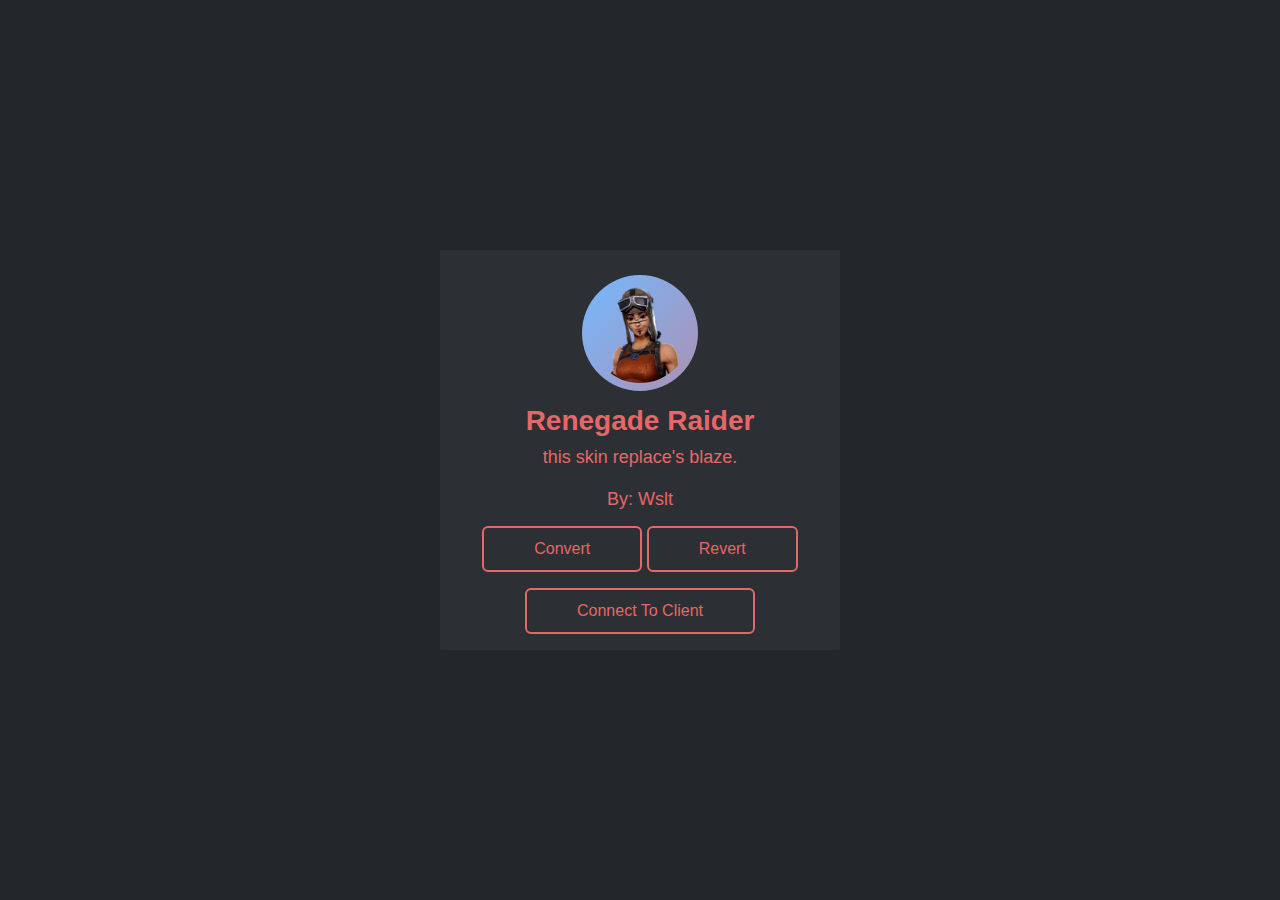
<file: BlazeToRenegadeRaider.html>
<!DOCTYPE html>
<html lang="en">
<head>
  <meta charset="UTF-8">
  <meta name="viewport" content="width=device-width, initial-scale=1.0">
  <title>G4 Swapper | Renegade Raider</title>
  <link rel="stylesheet" href="https://cdnjs.cloudflare.com/ajax/libs/font-awesome/5.14.0/css/all.min.css"/>
  <link rel="stylesheet" href="assets/css/items.css">
</head>
<body>
  <div class="card">
    <div class="card-header">
      <div class="pic">
        <img src="assets/images/renegade-raider.png" alt="icon">
      </div>
      <div class="itemName">Renegade Raider</div>
      <div class="info">this skin replace's blaze.<br><br>By: Wslt</div>
      <a onclick="Send(convert)" class="btn">Convert</a>
      <a onclick="Send(revert)" class="btn">Revert</a>
      <a onclick="main()" class="btn">Connect To Client</a>
    </div>
</body>
</html>

<script>
  var endpoint = "ws://localhost:69";
  
  var convert = "{    \"common\": [        {\"requestType\": \"swap\"}    ],    \"bytes\": [        {\"Swap1Search\": \"Raid_FirMI__FaceAcc_D\"},        {\"Swap1Replace\": \"Raid_FirMI__00000000D\"},        {\"Swap1Offset\": \"50000\"},        {\"Swap1Pak\": \"pakchunk10_s7-WindowsClient.ucas\"},        {\"Swap2Search\": \"tnegade_Raid_FirMI__Head_DEMN\"},        {\"Swap2Replace\": \"tnegade_Raid_00000__Head_DEMN\"},        {\"Swap2Offset\": \"50000\"},        {\"Swap2Pak\": \"pakchunk10_s7-WindowsClient.ucas\"},        {\"Swap3Search\": \"/Fort_Parts/CCPM\"},        {\"Swap3Replace\": \"/Fort_Parts/C359\"},        {\"Swap3Offset\": \"56024421\"},        {\"Swap3Pak\": \"pakchunk10_s4-WindowsClient.ucas\"},        {\"Swap4Search\": \"null\"},        {\"Swap4Replace\": \"null\"},        {\"Swap4Offset\": \"null\"},        {\"Swap4Pak\": \"null\"},        {\"Swap5Search\": \"null\"},        {\"Swap5Replace\": \"null\"},        {\"Swap5Offset\": \"null\"},        {\"Swap5Pak\": \"null\"},        {\"Swap6Search\": \"null\"},        {\"Swap6Replace\": \"null\"},        {\"Swap6Offset\": \"null\"},        {\"Swap6Pak\": \"null\"},        {\"Swap7Search\": \"null\"},        {\"Swap7Replace\": \"null\"},        {\"Swap7Offset\": \"null\"},        {\"Swap7Pak\": \"null\"},        {\"Swap8Search\": \"null\"},        {\"Swap8Replace\": \"null\"},        {\"Swap8Offset\": \"null\"},        {\"Swap8Pak\": \"null\"},        {\"Swap9Search\": \"null\"},        {\"Swap9Replace\": \"null\"},        {\"Swap9Offset\": \"null\"},        {\"Swap9Pak\": \"null\"},        {\"Swap10Search\": \"null\"},        {\"Swap10Replace\": \"null\"},        {\"Swap10Offset\": \"null\"},        {\"Swap10Pak\": \"null\"},        {\"Swap11Search\": \"null\"},        {\"Swap11Replace\": \"null\"},        {\"Swap11Offset\": \"null\"},        {\"Swap11Pak\": \"null\"},        {\"Swap12Search\": \"null\"},        {\"Swap12Replace\": \"null\"},        {\"Swap12Offset\": \"null\"},        {\"Swap12Pak\": \"null\"},        {\"Swap13Search\": \"null\"},        {\"Swap13Replace\": \"null\"},        {\"Swap13Offset\": \"null\"},        {\"Swap13Pak\": \"null\"},        {\"Swap14Search\": \"null\"},        {\"Swap14Replace\": \"null\"},        {\"Swap14Offset\": \"null\"},        {\"Swap14Pak\": \"null\"},        {\"Swap15Search\": \"null\"},        {\"Swap15Replace\": \"null\"},        {\"Swap15Offset\": \"null\"},        {\"Swap15Pak\": \"null\"},        {\"Swap16Search\": \"null\"},        {\"Swap16Replace\": \"null\"},        {\"Swap16Offset\": \"null\"},        {\"Swap16Pak\": \"null\"},        {\"Swap17Search\": \"null\"},        {\"Swap17Replace\": \"null\"},        {\"Swap17Offset\": \"null\"},        {\"Swap17Pak\": \"null\"},        {\"Swap18Search\": \"null\"},        {\"Swap18Replace\": \"null\"},        {\"Swap18Offset\": \"null\"},        {\"Swap18Pak\": \"null\"},        {\"Swap19Search\": \"null\"},        {\"Swap19Replace\": \"null\"},        {\"Swap19Offset\": \"null\"},        {\"Swap19Pak\": \"null\"},        {\"Swap20Search\": \"null\"},        {\"Swap20Replace\": \"null\"},        {\"Swap20Offset\": \"null\"},        {\"Swap20Pak\": \"null\"}    ]}";
  
  var revert = "{    \"common\": [        {\"requestType\": \"swap\"}    ],    \"bytes\": [        {\"Swap1Search\": \"Raid_FirMI__00000000D\"},        {\"Swap1Replace\": \"Raid_FirMI__FaceAcc_D\"},        {\"Swap1Offset\": \"50000\"},        {\"Swap1Pak\": \"pakchunk10_s7-WindowsClient.ucas\"},        {\"Swap2Search\": \"tnegade_Raid_00000__Head_DEMN\"},        {\"Swap2Replace\": \"tnegade_Raid_FirMI__Head_DEMN\"},        {\"Swap2Offset\": \"50000\"},        {\"Swap2Pak\": \"pakchunk10_s7-WindowsClient.ucas\"},        {\"Swap3Search\": \"/Fort_Parts/C359\"},        {\"Swap3Replace\": \"/Fort_Parts/CCPM\"},        {\"Swap3Offset\": \"56024421\"},        {\"Swap3Pak\": \"pakchunk10_s4-WindowsClient.ucas\"},        {\"Swap4Search\": \"null\"},        {\"Swap4Replace\": \"null\"},        {\"Swap4Offset\": \"null\"},        {\"Swap4Pak\": \"null\"},        {\"Swap5Search\": \"null\"},        {\"Swap5Replace\": \"null\"},        {\"Swap5Offset\": \"null\"},        {\"Swap5Pak\": \"null\"},        {\"Swap6Search\": \"null\"},        {\"Swap6Replace\": \"null\"},        {\"Swap6Offset\": \"null\"},        {\"Swap6Pak\": \"null\"},        {\"Swap7Search\": \"null\"},        {\"Swap7Replace\": \"null\"},        {\"Swap7Offset\": \"null\"},        {\"Swap7Pak\": \"null\"},        {\"Swap8Search\": \"null\"},        {\"Swap8Replace\": \"null\"},        {\"Swap8Offset\": \"null\"},        {\"Swap8Pak\": \"null\"},        {\"Swap9Search\": \"null\"},        {\"Swap9Replace\": \"null\"},        {\"Swap9Offset\": \"null\"},        {\"Swap9Pak\": \"null\"},        {\"Swap10Search\": \"null\"},        {\"Swap10Replace\": \"null\"},        {\"Swap10Offset\": \"null\"},        {\"Swap10Pak\": \"null\"},        {\"Swap11Search\": \"null\"},        {\"Swap11Replace\": \"null\"},        {\"Swap11Offset\": \"null\"},        {\"Swap11Pak\": \"null\"},        {\"Swap12Search\": \"null\"},        {\"Swap12Replace\": \"null\"},        {\"Swap12Offset\": \"null\"},        {\"Swap12Pak\": \"null\"},        {\"Swap13Search\": \"null\"},        {\"Swap13Replace\": \"null\"},        {\"Swap13Offset\": \"null\"},        {\"Swap13Pak\": \"null\"},        {\"Swap14Search\": \"null\"},        {\"Swap14Replace\": \"null\"},        {\"Swap14Offset\": \"null\"},        {\"Swap14Pak\": \"null\"},        {\"Swap15Search\": \"null\"},        {\"Swap15Replace\": \"null\"},        {\"Swap15Offset\": \"null\"},        {\"Swap15Pak\": \"null\"},        {\"Swap16Search\": \"null\"},        {\"Swap16Replace\": \"null\"},        {\"Swap16Offset\": \"null\"},        {\"Swap16Pak\": \"null\"},        {\"Swap17Search\": \"null\"},        {\"Swap17Replace\": \"null\"},        {\"Swap17Offset\": \"null\"},        {\"Swap17Pak\": \"null\"},        {\"Swap18Search\": \"null\"},        {\"Swap18Replace\": \"null\"},        {\"Swap18Offset\": \"null\"},        {\"Swap18Pak\": \"null\"},        {\"Swap19Search\": \"null\"},        {\"Swap19Replace\": \"null\"},        {\"Swap19Offset\": \"null\"},        {\"Swap19Pak\": \"null\"},        {\"Swap20Search\": \"null\"},        {\"Swap20Replace\": \"null\"},        {\"Swap20Offset\": \"null\"},        {\"Swap20Pak\": \"null\"}    ]}";
  
  function main() {
    StartConnection();
  }
  
  function StartConnection() {
    websocket = new WebSocket(endpoint);
    websocket.onopen = function(evt) { Start(evt) };
    websocket.onclose = function(evt) { CloseConnection(evt) };
    websocket.onmessage = function(evt) { Message(evt) };
    websocket.onerror = function(evt) { ShowError(evt) };
  }
  
  function Start(evt) {
    alert("[G4] Connection Started")
  }
  
  function CloseConnection(evt) {
    alert("[G4] Ended Connection")
  }
  
  function Message(evt) {
    alert(evt.data)
    websocket.close();
  }
  
  function ShowError(evt) {
    alert("[G4] Could Not Connect To Client, Have You Installed It?")
  }
  
  function Send(message) {
    websocket.send(message);
  }
  </script>
</file>
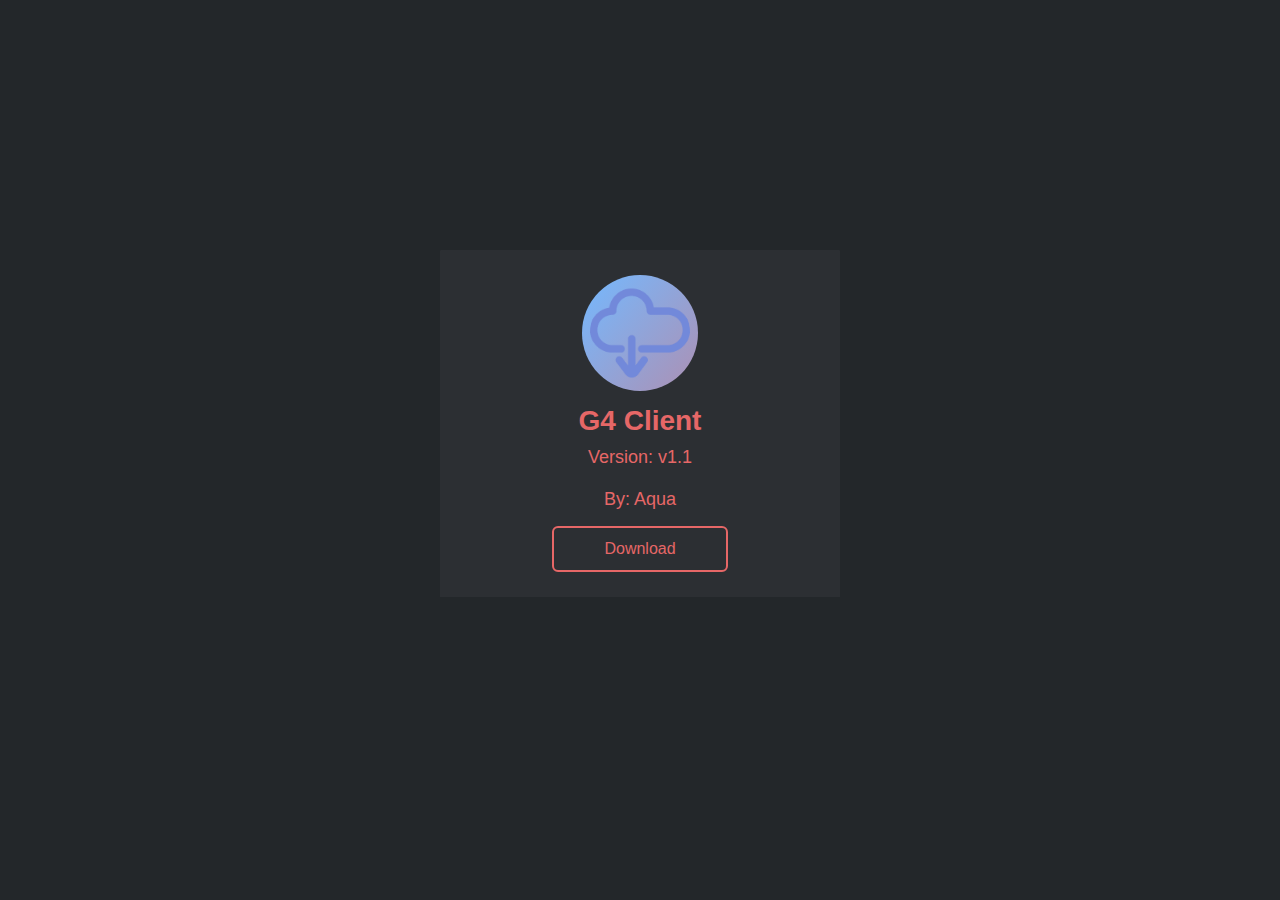
<file: DownloadClient.html>
<!DOCTYPE html>
<html lang="en">
<head>
  <meta charset="UTF-8">
  <meta name="viewport" content="width=device-width, initial-scale=1.0">
  <title>G4 Swapper | Client</title>
  <link rel="stylesheet" href="https://cdnjs.cloudflare.com/ajax/libs/font-awesome/5.14.0/css/all.min.css"/>
  <link rel="stylesheet" href="assets/css/items.css">
</head>
<body>
  <div class="card">
    <div class="card-header">
      <div class="pic">
        <img src="assets/images/download-icon.png" alt="icon">
      </div>
      <div class="itemName">G4 Client</div>
      <div class="info">Version: v1.1<br><br>By: Aqua</div>
      <a href="assets/G4Client.7z" class="btn">Download</a>
    </div>
</body>
</html>
</file>
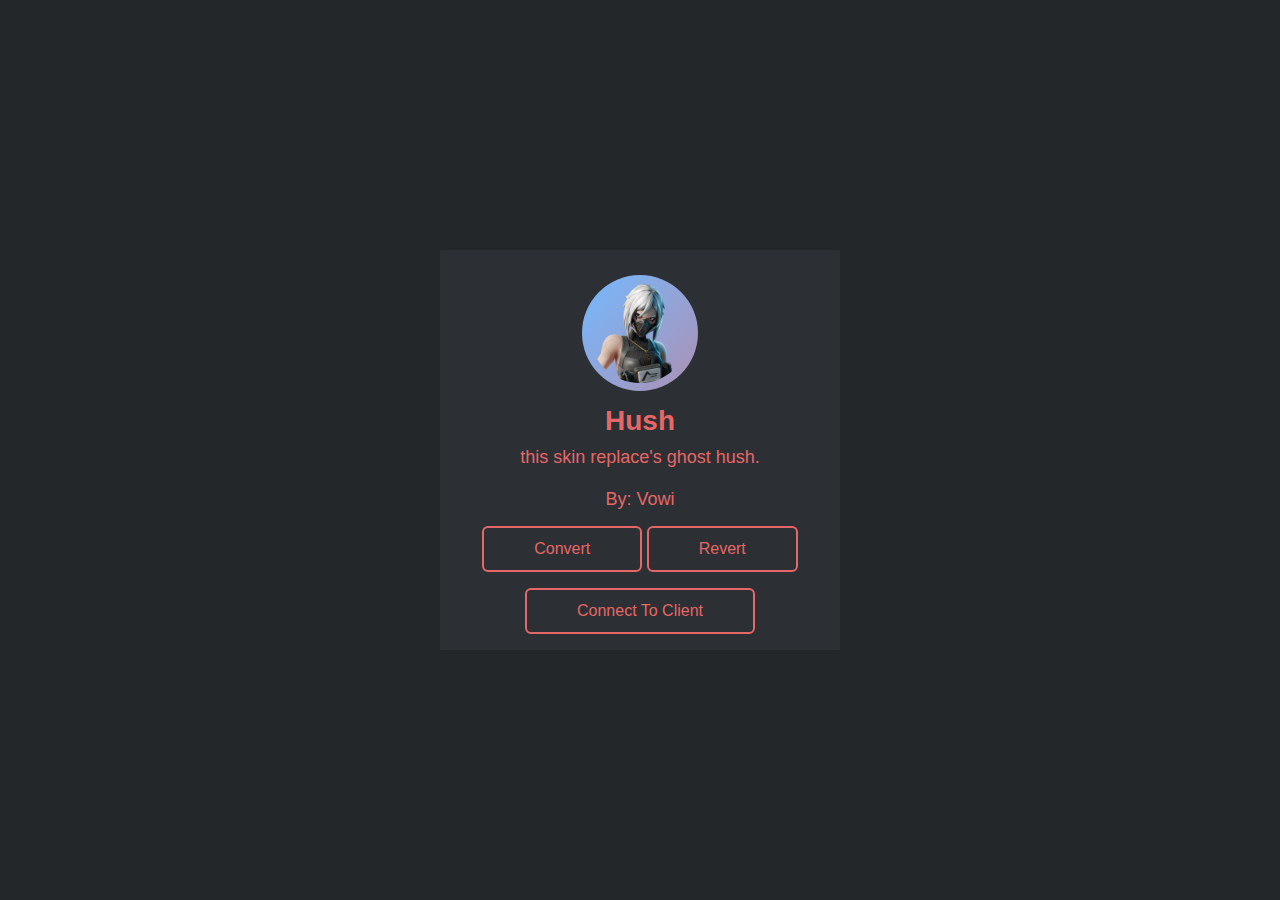
<file: GhostHushToHush.html>
<!DOCTYPE html>
<html lang="en">
<head>
  <meta charset="UTF-8">
  <meta name="viewport" content="width=device-width, initial-scale=1.0">
  <title>G4 Swapper | Renegade Raider</title>
  <link rel="stylesheet" href="https://cdnjs.cloudflare.com/ajax/libs/font-awesome/5.14.0/css/all.min.css"/>
  <link rel="stylesheet" href="assets/css/items.css">
</head>
<body>
  <div class="card">
    <div class="card-header">
      <div class="pic">
        <img src="assets/images/hush.png" alt="icon">
      </div>
      <div class="itemName">Hush</div>
      <div class="info">this skin replace's ghost hush.<br><br>By: Vowi</div>
      <a onclick="Send(convert)" class="btn">Convert</a>
      <a onclick="Send(revert)" class="btn">Revert</a>
      <a onclick="main()" class="btn">Connect To Client</a>
    </div>
</body>
</html>

<script>
  var endpoint = "ws://localhost:69";
  
  var convert = "{    \"common\": [        {\"requestType\": \"swap\"}    ],    \"bytes\": [        {\"Swap1Search\": \"Ghost___Body\"},        {\"Swap1Replace\": \"Gvowi___Body\"},        {\"Swap1Offset\": \"3000000\"},        {\"Swap1Pak\": \"pakchunk10_s6-WindowsClient.ucas\"},        {\"Swap2Search\": \"Ghost___aceAcc\"},        {\"Swap2Replace\": \"Gvowi___aceAcc\"},        {\"Swap2Offset\": \"3000000\"},        {\"Swap2Pak\": \"pakchunk10_s6-WindowsClient.ucas\"},        {\"Swap3Search\": \"null\"},        {\"Swap3Replace\": \"null\"},        {\"Swap3Offset\": \"null\"},        {\"Swap3Pak\": \"null\"},        {\"Swap4Search\": \"null\"},        {\"Swap4Replace\": \"null\"},        {\"Swap4Offset\": \"null\"},        {\"Swap4Pak\": \"null\"},        {\"Swap5Search\": \"null\"},        {\"Swap5Replace\": \"null\"},        {\"Swap5Offset\": \"null\"},        {\"Swap5Pak\": \"null\"},        {\"Swap6Search\": \"null\"},        {\"Swap6Replace\": \"null\"},        {\"Swap6Offset\": \"null\"},        {\"Swap6Pak\": \"null\"},        {\"Swap7Search\": \"null\"},        {\"Swap7Replace\": \"null\"},        {\"Swap7Offset\": \"null\"},        {\"Swap7Pak\": \"null\"},        {\"Swap8Search\": \"null\"},        {\"Swap8Replace\": \"null\"},        {\"Swap8Offset\": \"null\"},        {\"Swap8Pak\": \"null\"},        {\"Swap9Search\": \"null\"},        {\"Swap9Replace\": \"null\"},        {\"Swap9Offset\": \"null\"},        {\"Swap9Pak\": \"null\"},        {\"Swap10Search\": \"null\"},        {\"Swap10Replace\": \"null\"},        {\"Swap10Offset\": \"null\"},        {\"Swap10Pak\": \"null\"},        {\"Swap11Search\": \"null\"},        {\"Swap11Replace\": \"null\"},        {\"Swap11Offset\": \"null\"},        {\"Swap11Pak\": \"null\"},        {\"Swap12Search\": \"null\"},        {\"Swap12Replace\": \"null\"},        {\"Swap12Offset\": \"null\"},        {\"Swap12Pak\": \"null\"},        {\"Swap13Search\": \"null\"},        {\"Swap13Replace\": \"null\"},        {\"Swap13Offset\": \"null\"},        {\"Swap13Pak\": \"null\"},        {\"Swap14Search\": \"null\"},        {\"Swap14Replace\": \"null\"},        {\"Swap14Offset\": \"null\"},        {\"Swap14Pak\": \"null\"},        {\"Swap15Search\": \"null\"},        {\"Swap15Replace\": \"null\"},        {\"Swap15Offset\": \"null\"},        {\"Swap15Pak\": \"null\"},        {\"Swap16Search\": \"null\"},        {\"Swap16Replace\": \"null\"},        {\"Swap16Offset\": \"null\"},        {\"Swap16Pak\": \"null\"},        {\"Swap17Search\": \"null\"},        {\"Swap17Replace\": \"null\"},        {\"Swap17Offset\": \"null\"},        {\"Swap17Pak\": \"null\"},        {\"Swap18Search\": \"null\"},        {\"Swap18Replace\": \"null\"},        {\"Swap18Offset\": \"null\"},        {\"Swap18Pak\": \"null\"},        {\"Swap19Search\": \"null\"},        {\"Swap19Replace\": \"null\"},        {\"Swap19Offset\": \"null\"},        {\"Swap19Pak\": \"null\"},        {\"Swap20Search\": \"null\"},        {\"Swap20Replace\": \"null\"},        {\"Swap20Offset\": \"null\"},        {\"Swap20Pak\": \"null\"}    ]}";
  
  var revert = "{    \"common\": [        {\"requestType\": \"swap\"}    ],    \"bytes\": [        {\"Swap1Search\": \"Gvowi___Body\"},        {\"Swap1Replace\": \"Ghost___Body\"},        {\"Swap1Offset\": \"3000000\"},        {\"Swap1Pak\": \"pakchunk10_s6-WindowsClient.ucas\"},        {\"Swap2Search\": \"Gvowi___aceAcc\"},        {\"Swap2Replace\": \"Ghost___aceAcc\"},        {\"Swap2Offset\": \"3000000\"},        {\"Swap2Pak\": \"pakchunk10_s6-WindowsClient.ucas\"},        {\"Swap3Search\": \"null\"},        {\"Swap3Replace\": \"null\"},        {\"Swap3Offset\": \"null\"},        {\"Swap3Pak\": \"null\"},        {\"Swap4Search\": \"null\"},        {\"Swap4Replace\": \"null\"},        {\"Swap4Offset\": \"null\"},        {\"Swap4Pak\": \"null\"},        {\"Swap5Search\": \"null\"},        {\"Swap5Replace\": \"null\"},        {\"Swap5Offset\": \"null\"},        {\"Swap5Pak\": \"null\"},        {\"Swap6Search\": \"null\"},        {\"Swap6Replace\": \"null\"},        {\"Swap6Offset\": \"null\"},        {\"Swap6Pak\": \"null\"},        {\"Swap7Search\": \"null\"},        {\"Swap7Replace\": \"null\"},        {\"Swap7Offset\": \"null\"},        {\"Swap7Pak\": \"null\"},        {\"Swap8Search\": \"null\"},        {\"Swap8Replace\": \"null\"},        {\"Swap8Offset\": \"null\"},        {\"Swap8Pak\": \"null\"},        {\"Swap9Search\": \"null\"},        {\"Swap9Replace\": \"null\"},        {\"Swap9Offset\": \"null\"},        {\"Swap9Pak\": \"null\"},        {\"Swap10Search\": \"null\"},        {\"Swap10Replace\": \"null\"},        {\"Swap10Offset\": \"null\"},        {\"Swap10Pak\": \"null\"},        {\"Swap11Search\": \"null\"},        {\"Swap11Replace\": \"null\"},        {\"Swap11Offset\": \"null\"},        {\"Swap11Pak\": \"null\"},        {\"Swap12Search\": \"null\"},        {\"Swap12Replace\": \"null\"},        {\"Swap12Offset\": \"null\"},        {\"Swap12Pak\": \"null\"},        {\"Swap13Search\": \"null\"},        {\"Swap13Replace\": \"null\"},        {\"Swap13Offset\": \"null\"},        {\"Swap13Pak\": \"null\"},        {\"Swap14Search\": \"null\"},        {\"Swap14Replace\": \"null\"},        {\"Swap14Offset\": \"null\"},        {\"Swap14Pak\": \"null\"},        {\"Swap15Search\": \"null\"},        {\"Swap15Replace\": \"null\"},        {\"Swap15Offset\": \"null\"},        {\"Swap15Pak\": \"null\"},        {\"Swap16Search\": \"null\"},        {\"Swap16Replace\": \"null\"},        {\"Swap16Offset\": \"null\"},        {\"Swap16Pak\": \"null\"},        {\"Swap17Search\": \"null\"},        {\"Swap17Replace\": \"null\"},        {\"Swap17Offset\": \"null\"},        {\"Swap17Pak\": \"null\"},        {\"Swap18Search\": \"null\"},        {\"Swap18Replace\": \"null\"},        {\"Swap18Offset\": \"null\"},        {\"Swap18Pak\": \"null\"},        {\"Swap19Search\": \"null\"},        {\"Swap19Replace\": \"null\"},        {\"Swap19Offset\": \"null\"},        {\"Swap19Pak\": \"null\"},        {\"Swap20Search\": \"null\"},        {\"Swap20Replace\": \"null\"},        {\"Swap20Offset\": \"null\"},        {\"Swap20Pak\": \"null\"}    ]}";
  
  function main() {
    StartConnection();
  }
  
  function StartConnection() {
    websocket = new WebSocket(endpoint);
    websocket.onopen = function(evt) { Start(evt) };
    websocket.onclose = function(evt) { CloseConnection(evt) };
    websocket.onmessage = function(evt) { Message(evt) };
    websocket.onerror = function(evt) { ShowError(evt) };
  }
  
  function Start(evt) {
    alert("[G4] Connection Started")
  }
  
  function CloseConnection(evt) {
    alert("[G4] Ended Connection")
  }
  
  function Message(evt) {
    alert(evt.data)
    websocket.close();
  }
  
  function ShowError(evt) {
    alert("[G4] Could Not Connect To Client, Have You Installed It?")
  }
  
  function Send(message) {
    websocket.send(message);
  }
  </script>
</file>
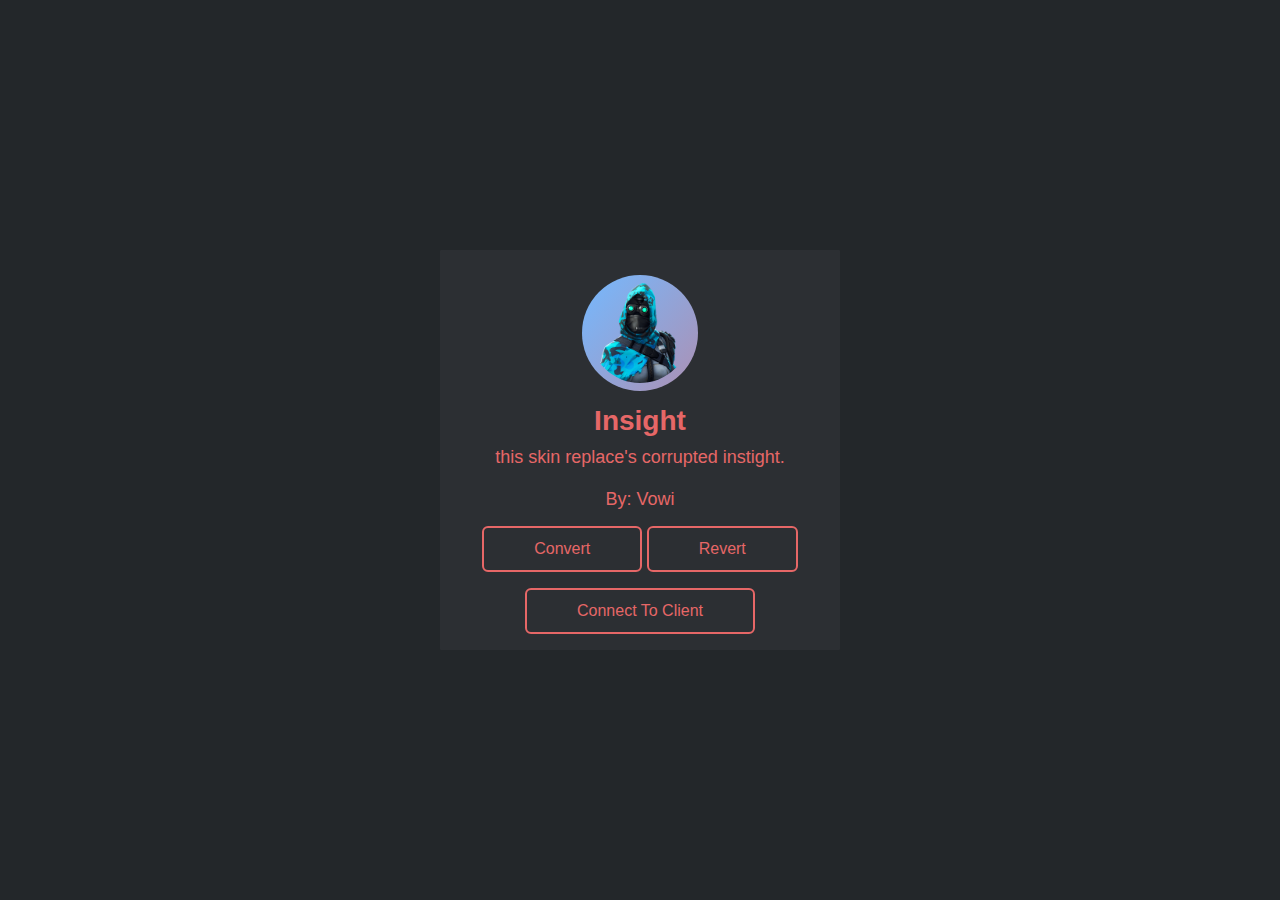
<file: insight.html>
<!DOCTYPE html>
<html lang="en">
<head>
  <meta charset="UTF-8">
  <meta name="viewport" content="width=device-width, initial-scale=1.0">
  <title>Uvi Swapper | Insight</title>
  <link rel="stylesheet" href="https://cdnjs.cloudflare.com/ajax/libs/font-awesome/5.14.0/css/all.min.css"/>
  <link rel="stylesheet" href="assets/css/items.css">
</head>
<body>
  <div class="card">
    <div class="card-header">
      <div class="pic">
        <img src="assets/images/insight.png" alt="icon">
      </div>
      <div class="itemName">Insight</div>
      <div class="info">this skin replace's corrupted instight.<br><br>By: Vowi</div>
      <a onclick="Send(convert)" class="btn">Convert</a>
      <a onclick="Send(revert)" class="btn">Revert</a>
      <a onclick="main()" class="btn">Connect To Client</a>
    </div>
</body>
</html>

<script>
  var endpoint = "ws://localhost:69";
  
  var convert = "{    \"common\": [        {\"requestType\": \"swap\"}    ],    \"bytes\": [        {\"Swap1Search\": \"vSniperHoodrrupt_Viru_Head_Insth\"},        {\"Swap1Replace\": \"vSniperHoodrrupt_Viru_Head_Ivowi\"},        {\"Swap1Offset\": \"20000000\"},        {\"Swap1Pak\": \"pakchunk10_s7-WindowsClient.ucas\"},        {\"Swap2Search\": \"vSniperHoodrruptM_ViruInth\"},        {\"Swap2Replace\": \"vSniperHoodrruptM_Viruvowi\"},        {\"Swap2Offset\": \"20000000\"},        {\"Swap2Pak\": \"pakchunk10_s7-WindowsClient.ucas\"},        {\"Swap3Search\": \"null\"},        {\"Swap3Replace\": \"null\"},        {\"Swap3Offset\": \"null\"},        {\"Swap3Pak\": \"null\"},        {\"Swap4Search\": \"null\"},        {\"Swap4Replace\": \"null\"},        {\"Swap4Offset\": \"null\"},        {\"Swap4Pak\": \"null\"},        {\"Swap5Search\": \"null\"},        {\"Swap5Replace\": \"null\"},        {\"Swap5Offset\": \"null\"},        {\"Swap5Pak\": \"null\"},        {\"Swap6Search\": \"null\"},        {\"Swap6Replace\": \"null\"},        {\"Swap6Offset\": \"null\"},        {\"Swap6Pak\": \"null\"},        {\"Swap7Search\": \"null\"},        {\"Swap7Replace\": \"null\"},        {\"Swap7Offset\": \"null\"},        {\"Swap7Pak\": \"null\"},        {\"Swap8Search\": \"null\"},        {\"Swap8Replace\": \"null\"},        {\"Swap8Offset\": \"null\"},        {\"Swap8Pak\": \"null\"},        {\"Swap9Search\": \"null\"},        {\"Swap9Replace\": \"null\"},        {\"Swap9Offset\": \"null\"},        {\"Swap9Pak\": \"null\"},        {\"Swap10Search\": \"null\"},        {\"Swap10Replace\": \"null\"},        {\"Swap10Offset\": \"null\"},        {\"Swap10Pak\": \"null\"},        {\"Swap11Search\": \"null\"},        {\"Swap11Replace\": \"null\"},        {\"Swap11Offset\": \"null\"},        {\"Swap11Pak\": \"null\"},        {\"Swap12Search\": \"null\"},        {\"Swap12Replace\": \"null\"},        {\"Swap12Offset\": \"null\"},        {\"Swap12Pak\": \"null\"},        {\"Swap13Search\": \"null\"},        {\"Swap13Replace\": \"null\"},        {\"Swap13Offset\": \"null\"},        {\"Swap13Pak\": \"null\"},        {\"Swap14Search\": \"null\"},        {\"Swap14Replace\": \"null\"},        {\"Swap14Offset\": \"null\"},        {\"Swap14Pak\": \"null\"},        {\"Swap15Search\": \"null\"},        {\"Swap15Replace\": \"null\"},        {\"Swap15Offset\": \"null\"},        {\"Swap15Pak\": \"null\"},        {\"Swap16Search\": \"null\"},        {\"Swap16Replace\": \"null\"},        {\"Swap16Offset\": \"null\"},        {\"Swap16Pak\": \"null\"},        {\"Swap17Search\": \"null\"},        {\"Swap17Replace\": \"null\"},        {\"Swap17Offset\": \"null\"},        {\"Swap17Pak\": \"null\"},        {\"Swap18Search\": \"null\"},        {\"Swap18Replace\": \"null\"},        {\"Swap18Offset\": \"null\"},        {\"Swap18Pak\": \"null\"},        {\"Swap19Search\": \"null\"},        {\"Swap19Replace\": \"null\"},        {\"Swap19Offset\": \"null\"},        {\"Swap19Pak\": \"null\"},        {\"Swap20Search\": \"null\"},        {\"Swap20Replace\": \"null\"},        {\"Swap20Offset\": \"null\"},        {\"Swap20Pak\": \"null\"}    ]}";
  
  var revert = "{    \"common\": [        {\"requestType\": \"swap\"}    ],    \"bytes\": [        {\"Swap1Search\": \"vSniperHoodrrupt_Viru_Head_Ivowi\"},        {\"Swap1Replace\": \"vSniperHoodrrupt_Viru_Head_Insth\"},        {\"Swap1Offset\": \"20000000\"},        {\"Swap1Pak\": \"pakchunk10_s7-WindowsClient.ucas\"},        {\"Swap2Search\": \"vSniperHoodrruptM_Viruvowi\"},        {\"Swap2Replace\": \"vSniperHoodrruptM_ViruInth\"},        {\"Swap2Offset\": \"20000000\"},        {\"Swap2Pak\": \"pakchunk10_s7-WindowsClient.ucas\"},        {\"Swap3Search\": \"null\"},        {\"Swap3Replace\": \"null\"},        {\"Swap3Offset\": \"null\"},        {\"Swap3Pak\": \"null\"},        {\"Swap4Search\": \"null\"},        {\"Swap4Replace\": \"null\"},        {\"Swap4Offset\": \"null\"},        {\"Swap4Pak\": \"null\"},        {\"Swap5Search\": \"null\"},        {\"Swap5Replace\": \"null\"},        {\"Swap5Offset\": \"null\"},        {\"Swap5Pak\": \"null\"},        {\"Swap6Search\": \"null\"},        {\"Swap6Replace\": \"null\"},        {\"Swap6Offset\": \"null\"},        {\"Swap6Pak\": \"null\"},        {\"Swap7Search\": \"null\"},        {\"Swap7Replace\": \"null\"},        {\"Swap7Offset\": \"null\"},        {\"Swap7Pak\": \"null\"},        {\"Swap8Search\": \"null\"},        {\"Swap8Replace\": \"null\"},        {\"Swap8Offset\": \"null\"},        {\"Swap8Pak\": \"null\"},        {\"Swap9Search\": \"null\"},        {\"Swap9Replace\": \"null\"},        {\"Swap9Offset\": \"null\"},        {\"Swap9Pak\": \"null\"},        {\"Swap10Search\": \"null\"},        {\"Swap10Replace\": \"null\"},        {\"Swap10Offset\": \"null\"},        {\"Swap10Pak\": \"null\"},        {\"Swap11Search\": \"null\"},        {\"Swap11Replace\": \"null\"},        {\"Swap11Offset\": \"null\"},        {\"Swap11Pak\": \"null\"},        {\"Swap12Search\": \"null\"},        {\"Swap12Replace\": \"null\"},        {\"Swap12Offset\": \"null\"},        {\"Swap12Pak\": \"null\"},        {\"Swap13Search\": \"null\"},        {\"Swap13Replace\": \"null\"},        {\"Swap13Offset\": \"null\"},        {\"Swap13Pak\": \"null\"},        {\"Swap14Search\": \"null\"},        {\"Swap14Replace\": \"null\"},        {\"Swap14Offset\": \"null\"},        {\"Swap14Pak\": \"null\"},        {\"Swap15Search\": \"null\"},        {\"Swap15Replace\": \"null\"},        {\"Swap15Offset\": \"null\"},        {\"Swap15Pak\": \"null\"},        {\"Swap16Search\": \"null\"},        {\"Swap16Replace\": \"null\"},        {\"Swap16Offset\": \"null\"},        {\"Swap16Pak\": \"null\"},        {\"Swap17Search\": \"null\"},        {\"Swap17Replace\": \"null\"},        {\"Swap17Offset\": \"null\"},        {\"Swap17Pak\": \"null\"},        {\"Swap18Search\": \"null\"},        {\"Swap18Replace\": \"null\"},        {\"Swap18Offset\": \"null\"},        {\"Swap18Pak\": \"null\"},        {\"Swap19Search\": \"null\"},        {\"Swap19Replace\": \"null\"},        {\"Swap19Offset\": \"null\"},        {\"Swap19Pak\": \"null\"},        {\"Swap20Search\": \"null\"},        {\"Swap20Replace\": \"null\"},        {\"Swap20Offset\": \"null\"},        {\"Swap20Pak\": \"null\"}    ]}";
  
  function main() {
    StartConnection();
  }
  
  function StartConnection() {
    websocket = new WebSocket(endpoint);
    websocket.onopen = function(evt) { Start(evt) };
    websocket.onclose = function(evt) { CloseConnection(evt) };
    websocket.onmessage = function(evt) { Message(evt) };
    websocket.onerror = function(evt) { ShowError(evt) };
  }
  
  function Start(evt) {
    alert("[G4] Connection Started")
  }
  
  function CloseConnection(evt) {
    alert("[G4] Ended Connection")
  }
  
  function Message(evt) {
    alert(evt.data)
    websocket.close();
  }
  
  function ShowError(evt) {
    alert("[G4] Could Not Connect To Client, Have You Installed It?")
  }
  
  function Send(message) {
    websocket.send(message);
  }
  </script>
</file>
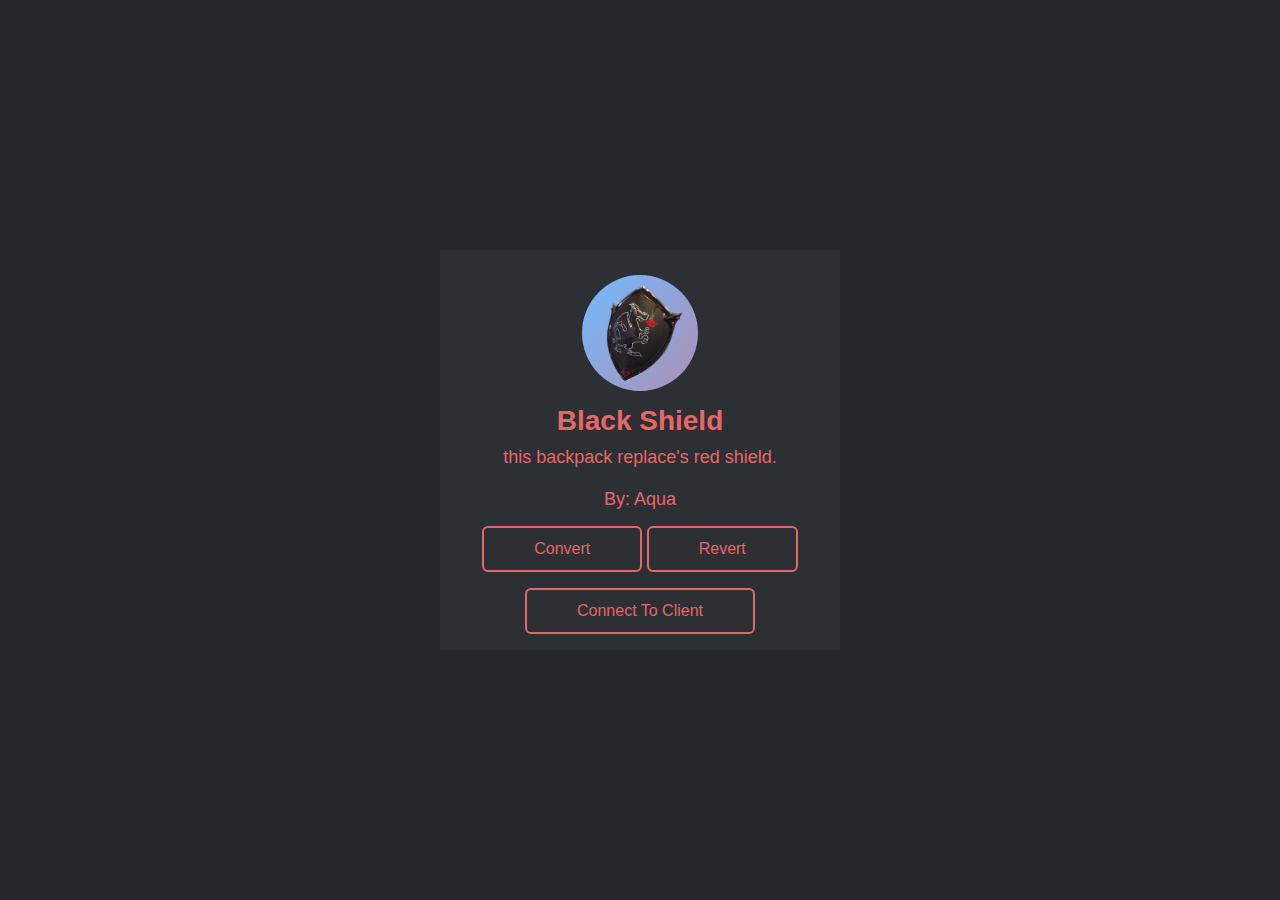
<file: RedShieldToBlackShield.html>
<!DOCTYPE html>
<html lang="en">
<head>
  <meta charset="UTF-8">
  <meta name="viewport" content="width=device-width, initial-scale=1.0">
  <title>G4 Swapper | Black Shield</title>
  <link rel="stylesheet" href="https://cdnjs.cloudflare.com/ajax/libs/font-awesome/5.14.0/css/all.min.css"/>
  <link rel="stylesheet" href="assets/css/items.css">
</head>
<body>
  <div class="card">
    <div class="card-header">
      <div class="pic">
        <img src="assets/images/black-shield.png" alt="icon">
      </div>
      <div class="itemName">Black Shield</div>
      <div class="info">this backpack replace's red shield.<br><br>By: Aqua</div>
      <a onclick="Send(convert)" class="btn">Convert</a>
      <a onclick="Send(revert)" class="btn">Revert</a>
      <a onclick="main()" class="btn">Connect To Client</a>
    </div>
</body>
</html>

<script>
  var endpoint = "ws://localhost:69";
  
  var convert = "{    \"common\": [        {\"requestType\": \"swap\"},        {\"swapName\": \"Converting Red Shield To Black Shield\"}    ],    \"bytes\": [        {\"Swap1Search\": \"CIceJMale_CommandoBR_knightV01\"},        {\"Swap1Replace\": \"CIceJMale_CommandoBR_knightV00\"},        {\"Swap1Offset\": \"46900000\"},        {\"Swap1Pak\": \"pakchunk10_s1-WindowsClient.ucas\"},        {\"Swap2Search\": \"null\"},        {\"Swap2Replace\": \"null\"},        {\"Swap2Offset\": \"null\"},        {\"Swap2Pak\": \"null\"},        {\"Swap3Search\": \"null\"},        {\"Swap3Replace\": \"null\"},        {\"Swap3Offset\": \"null\"},        {\"Swap3Pak\": \"null\"},        {\"Swap4Search\": \"null\"},        {\"Swap4Replace\": \"null\"},        {\"Swap4Offset\": \"null\"},        {\"Swap4Pak\": \"null\"},        {\"Swap5Search\": \"null\"},        {\"Swap5Replace\": \"null\"},        {\"Swap5Offset\": \"null\"},        {\"Swap5Pak\": \"null\"},        {\"Swap6Search\": \"null\"},        {\"Swap6Replace\": \"null\"},        {\"Swap6Offset\": \"null\"},        {\"Swap6Pak\": \"null\"},        {\"Swap7Search\": \"null\"},        {\"Swap7Replace\": \"null\"},        {\"Swap7Offset\": \"null\"},        {\"Swap7Pak\": \"null\"},        {\"Swap8Search\": \"null\"},        {\"Swap8Replace\": \"null\"},        {\"Swap8Offset\": \"null\"},        {\"Swap8Pak\": \"null\"},        {\"Swap9Search\": \"null\"},        {\"Swap9Replace\": \"null\"},        {\"Swap9Offset\": \"null\"},        {\"Swap9Pak\": \"null\"},        {\"Swap10Search\": \"null\"},        {\"Swap10Replace\": \"null\"},        {\"Swap10Offset\": \"null\"},        {\"Swap10Pak\": \"null\"},        {\"Swap11Search\": \"null\"},        {\"Swap11Replace\": \"null\"},        {\"Swap11Offset\": \"null\"},        {\"Swap11Pak\": \"null\"},        {\"Swap12Search\": \"null\"},        {\"Swap12Replace\": \"null\"},        {\"Swap12Offset\": \"null\"},        {\"Swap12Pak\": \"null\"},        {\"Swap13Search\": \"null\"},        {\"Swap13Replace\": \"null\"},        {\"Swap13Offset\": \"null\"},        {\"Swap13Pak\": \"null\"},        {\"Swap14Search\": \"null\"},        {\"Swap14Replace\": \"null\"},        {\"Swap14Offset\": \"null\"},        {\"Swap14Pak\": \"null\"},        {\"Swap15Search\": \"null\"},        {\"Swap15Replace\": \"null\"},        {\"Swap15Offset\": \"null\"},        {\"Swap15Pak\": \"null\"},        {\"Swap16Search\": \"null\"},        {\"Swap16Replace\": \"null\"},        {\"Swap16Offset\": \"null\"},        {\"Swap16Pak\": \"null\"},        {\"Swap17Search\": \"null\"},        {\"Swap17Replace\": \"null\"},        {\"Swap17Offset\": \"null\"},        {\"Swap17Pak\": \"null\"},        {\"Swap18Search\": \"null\"},        {\"Swap18Replace\": \"null\"},        {\"Swap18Offset\": \"null\"},        {\"Swap18Pak\": \"null\"},        {\"Swap19Search\": \"null\"},        {\"Swap19Replace\": \"null\"},        {\"Swap19Offset\": \"null\"},        {\"Swap19Pak\": \"null\"},        {\"Swap20Search\": \"null\"},        {\"Swap20Replace\": \"null\"},        {\"Swap20Offset\": \"null\"},        {\"Swap20Pak\": \"null\"}    ]}";
  
  var revert = "{    \"common\": [        {\"requestType\": \"swap\"}    ],    \"bytes\": [        {\"Swap1Search\": \"CIceJMale_CommandoBR_knightV00\"},        {\"Swap1Replace\": \"CIceJMale_CommandoBR_knightV01\"},        {\"Swap1Offset\": \"46900000\"},        {\"Swap1Pak\": \"pakchunk10_s1-WindowsClient.ucas\"},        {\"Swap2Search\": \"null\"},        {\"Swap2Replace\": \"null\"},        {\"Swap2Offset\": \"null\"},        {\"Swap2Pak\": \"null\"},        {\"Swap3Search\": \"null\"},        {\"Swap3Replace\": \"null\"},        {\"Swap3Offset\": \"null\"},        {\"Swap3Pak\": \"null\"},        {\"Swap4Search\": \"null\"},        {\"Swap4Replace\": \"null\"},        {\"Swap4Offset\": \"null\"},        {\"Swap4Pak\": \"null\"},        {\"Swap5Search\": \"null\"},        {\"Swap5Replace\": \"null\"},        {\"Swap5Offset\": \"null\"},        {\"Swap5Pak\": \"null\"},        {\"Swap6Search\": \"null\"},        {\"Swap6Replace\": \"null\"},        {\"Swap6Offset\": \"null\"},        {\"Swap6Pak\": \"null\"},        {\"Swap7Search\": \"null\"},        {\"Swap7Replace\": \"null\"},        {\"Swap7Offset\": \"null\"},        {\"Swap7Pak\": \"null\"},        {\"Swap8Search\": \"null\"},        {\"Swap8Replace\": \"null\"},        {\"Swap8Offset\": \"null\"},        {\"Swap8Pak\": \"null\"},        {\"Swap9Search\": \"null\"},        {\"Swap9Replace\": \"null\"},        {\"Swap9Offset\": \"null\"},        {\"Swap9Pak\": \"null\"},        {\"Swap10Search\": \"null\"},        {\"Swap10Replace\": \"null\"},        {\"Swap10Offset\": \"null\"},        {\"Swap10Pak\": \"null\"},        {\"Swap11Search\": \"null\"},        {\"Swap11Replace\": \"null\"},        {\"Swap11Offset\": \"null\"},        {\"Swap11Pak\": \"null\"},        {\"Swap12Search\": \"null\"},        {\"Swap12Replace\": \"null\"},        {\"Swap12Offset\": \"null\"},        {\"Swap12Pak\": \"null\"},        {\"Swap13Search\": \"null\"},        {\"Swap13Replace\": \"null\"},        {\"Swap13Offset\": \"null\"},        {\"Swap13Pak\": \"null\"},        {\"Swap14Search\": \"null\"},        {\"Swap14Replace\": \"null\"},        {\"Swap14Offset\": \"null\"},        {\"Swap14Pak\": \"null\"},        {\"Swap15Search\": \"null\"},        {\"Swap15Replace\": \"null\"},        {\"Swap15Offset\": \"null\"},        {\"Swap15Pak\": \"null\"},        {\"Swap16Search\": \"null\"},        {\"Swap16Replace\": \"null\"},        {\"Swap16Offset\": \"null\"},        {\"Swap16Pak\": \"null\"},        {\"Swap17Search\": \"null\"},        {\"Swap17Replace\": \"null\"},        {\"Swap17Offset\": \"null\"},        {\"Swap17Pak\": \"null\"},        {\"Swap18Search\": \"null\"},        {\"Swap18Replace\": \"null\"},        {\"Swap18Offset\": \"null\"},        {\"Swap18Pak\": \"null\"},        {\"Swap19Search\": \"null\"},        {\"Swap19Replace\": \"null\"},        {\"Swap19Offset\": \"null\"},        {\"Swap19Pak\": \"null\"},        {\"Swap20Search\": \"null\"},        {\"Swap20Replace\": \"null\"},        {\"Swap20Offset\": \"null\"},        {\"Swap20Pak\": \"null\"}    ]}";
  
  function main() {
    StartConnection();
  }
  
  function StartConnection() {
    websocket = new WebSocket(endpoint);
    websocket.onopen = function(evt) { Start(evt) };
    websocket.onclose = function(evt) { CloseConnection(evt) };
    websocket.onmessage = function(evt) { Message(evt) };
    websocket.onerror = function(evt) { ShowError(evt) };
  }
  
  function Start(evt) {
    alert("[G4] Connection Started")
  }
  
  function CloseConnection(evt) {
    alert("[G4] Ended Connection")
  }
  
  function Message(evt) {
    alert(evt.data)
    websocket.close();
  }
  
  function ShowError(evt) {
    alert("[G4] Could Not Connect To Client, Have You Installed It?")
  }
  
  function Send(message) {
    websocket.send(message);
  }
  </script>
</file>
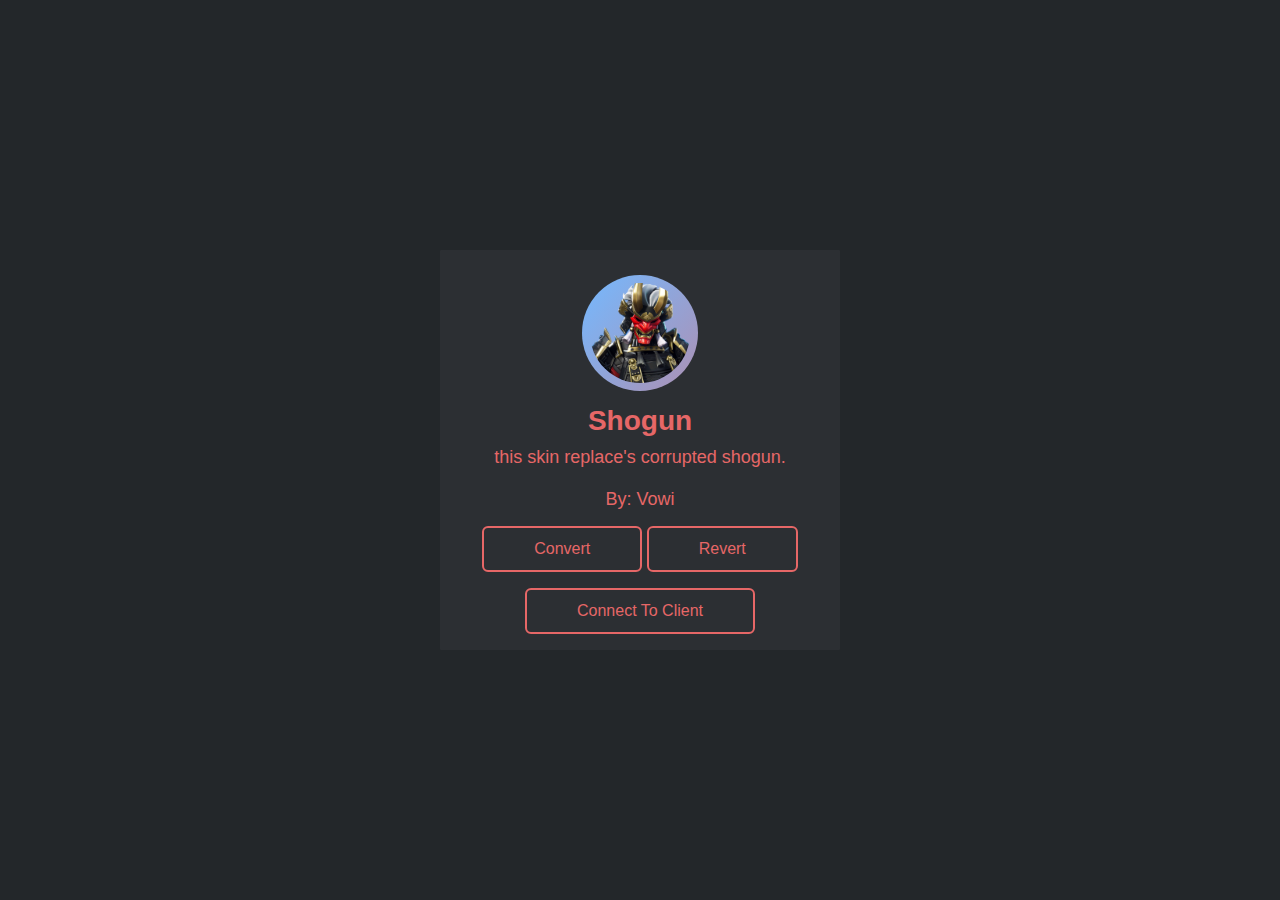
<file: Shogun.html>
<!DOCTYPE html>
<html lang="en">
<head>
  <meta charset="UTF-8">
  <meta name="viewport" content="width=device-width, initial-scale=1.0">
  <title>G4 Swapper | Renegade Raider</title>
  <link rel="stylesheet" href="https://cdnjs.cloudflare.com/ajax/libs/font-awesome/5.14.0/css/all.min.css"/>
  <link rel="stylesheet" href="assets/css/items.css">
</head>
<body>
  <div class="card">
    <div class="card-header">
      <div class="pic">
        <img src="assets/images/shogun.png" alt="icon">
      </div>
      <div class="itemName">Shogun</div>
      <div class="info">this skin replace's corrupted shogun.<br><br>By: Vowi</div>
      <a onclick="Send(convert)" class="btn">Convert</a>
      <a onclick="Send(revert)" class="btn">Revert</a>
      <a onclick="main()" class="btn">Connect To Client</a>
    </div>
</body>
</html>

<script>
  var endpoint = "ws://localhost:69";
  
  var convert = "{    \"common\": [        {\"requestType\": \"swap\"}    ],    \"bytes\": [        {\"Swap1Search\": \"MNxSamuraiUltrarrupInst\"},        {\"Swap1Replace\": \"MNxSamuraiUltrarrupvowi\"},        {\"Swap1Offset\": \"4000000\"},        {\"Swap1Pak\": \"pakchunk10_s12-WindowsClient.ucas\"},        {\"Swap2Search\": \"MNySamuraiUltrarrup_Head\"},        {\"Swap2Replace\": \"MNySamuraiUltrarrup_vowi\"},        {\"Swap2Offset\": \"4000000\"},        {\"Swap2Pak\": \"pakchunk10_s12-WindowsClient.ucas\"},        {\"Swap3Search\": \"MNxSamuraiUltrarrup_Hair_Inst\"},        {\"Swap3Replace\": \"MNxSamuraiUltrarrup_Hair_vowi\"},        {\"Swap3Offset\": \"4000000\"},        {\"Swap3Pak\": \"pakchunk10_s12-WindowsClient.ucas\"},        {\"Swap4Search\": \"null\"},        {\"Swap4Replace\": \"null\"},        {\"Swap4Offset\": \"null\"},        {\"Swap4Pak\": \"null\"},        {\"Swap5Search\": \"null\"},        {\"Swap5Replace\": \"null\"},        {\"Swap5Offset\": \"null\"},        {\"Swap5Pak\": \"null\"},        {\"Swap6Search\": \"null\"},        {\"Swap6Replace\": \"null\"},        {\"Swap6Offset\": \"null\"},        {\"Swap6Pak\": \"null\"},        {\"Swap7Search\": \"null\"},        {\"Swap7Replace\": \"null\"},        {\"Swap7Offset\": \"null\"},        {\"Swap7Pak\": \"null\"},        {\"Swap8Search\": \"null\"},        {\"Swap8Replace\": \"null\"},        {\"Swap8Offset\": \"null\"},        {\"Swap8Pak\": \"null\"},        {\"Swap9Search\": \"null\"},        {\"Swap9Replace\": \"null\"},        {\"Swap9Offset\": \"null\"},        {\"Swap9Pak\": \"null\"},        {\"Swap10Search\": \"null\"},        {\"Swap10Replace\": \"null\"},        {\"Swap10Offset\": \"null\"},        {\"Swap10Pak\": \"null\"},        {\"Swap11Search\": \"null\"},        {\"Swap11Replace\": \"null\"},        {\"Swap11Offset\": \"null\"},        {\"Swap11Pak\": \"null\"},        {\"Swap12Search\": \"null\"},        {\"Swap12Replace\": \"null\"},        {\"Swap12Offset\": \"null\"},        {\"Swap12Pak\": \"null\"},        {\"Swap13Search\": \"null\"},        {\"Swap13Replace\": \"null\"},        {\"Swap13Offset\": \"null\"},        {\"Swap13Pak\": \"null\"},        {\"Swap14Search\": \"null\"},        {\"Swap14Replace\": \"null\"},        {\"Swap14Offset\": \"null\"},        {\"Swap14Pak\": \"null\"},        {\"Swap15Search\": \"null\"},        {\"Swap15Replace\": \"null\"},        {\"Swap15Offset\": \"null\"},        {\"Swap15Pak\": \"null\"},        {\"Swap16Search\": \"null\"},        {\"Swap16Replace\": \"null\"},        {\"Swap16Offset\": \"null\"},        {\"Swap16Pak\": \"null\"},        {\"Swap17Search\": \"null\"},        {\"Swap17Replace\": \"null\"},        {\"Swap17Offset\": \"null\"},        {\"Swap17Pak\": \"null\"},        {\"Swap18Search\": \"null\"},        {\"Swap18Replace\": \"null\"},        {\"Swap18Offset\": \"null\"},        {\"Swap18Pak\": \"null\"},        {\"Swap19Search\": \"null\"},        {\"Swap19Replace\": \"null\"},        {\"Swap19Offset\": \"null\"},        {\"Swap19Pak\": \"null\"},        {\"Swap20Search\": \"null\"},        {\"Swap20Replace\": \"null\"},        {\"Swap20Offset\": \"null\"},        {\"Swap20Pak\": \"null\"}    ]}";
  
  var revert = "{    \"common\": [        {\"requestType\": \"swap\"}    ],    \"bytes\": [        {\"Swap1Search\": \"MNxSamuraiUltrarrupvowi\"},        {\"Swap1Replace\": \"MNxSamuraiUltrarrupInst\"},        {\"Swap1Offset\": \"4000000\"},        {\"Swap1Pak\": \"pakchunk10_s12-WindowsClient.ucas\"},        {\"Swap2Search\": \"MNySamuraiUltrarrup_vowi\"},        {\"Swap2Replace\": \"MNySamuraiUltrarrup_Head\"},        {\"Swap2Offset\": \"4000000\"},        {\"Swap2Pak\": \"pakchunk10_s12-WindowsClient.ucas\"},        {\"Swap3Search\": \"MNxSamuraiUltrarrup_Hair_vowi\"},        {\"Swap3Replace\": \"MNxSamuraiUltrarrup_Hair_Inst\"},        {\"Swap3Offset\": \"4000000\"},        {\"Swap3Pak\": \"pakchunk10_s12-WindowsClient.ucas\"},        {\"Swap4Search\": \"null\"},        {\"Swap4Replace\": \"null\"},        {\"Swap4Offset\": \"null\"},        {\"Swap4Pak\": \"null\"},        {\"Swap5Search\": \"null\"},        {\"Swap5Replace\": \"null\"},        {\"Swap5Offset\": \"null\"},        {\"Swap5Pak\": \"null\"},        {\"Swap6Search\": \"null\"},        {\"Swap6Replace\": \"null\"},        {\"Swap6Offset\": \"null\"},        {\"Swap6Pak\": \"null\"},        {\"Swap7Search\": \"null\"},        {\"Swap7Replace\": \"null\"},        {\"Swap7Offset\": \"null\"},        {\"Swap7Pak\": \"null\"},        {\"Swap8Search\": \"null\"},        {\"Swap8Replace\": \"null\"},        {\"Swap8Offset\": \"null\"},        {\"Swap8Pak\": \"null\"},        {\"Swap9Search\": \"null\"},        {\"Swap9Replace\": \"null\"},        {\"Swap9Offset\": \"null\"},        {\"Swap9Pak\": \"null\"},        {\"Swap10Search\": \"null\"},        {\"Swap10Replace\": \"null\"},        {\"Swap10Offset\": \"null\"},        {\"Swap10Pak\": \"null\"},        {\"Swap11Search\": \"null\"},        {\"Swap11Replace\": \"null\"},        {\"Swap11Offset\": \"null\"},        {\"Swap11Pak\": \"null\"},        {\"Swap12Search\": \"null\"},        {\"Swap12Replace\": \"null\"},        {\"Swap12Offset\": \"null\"},        {\"Swap12Pak\": \"null\"},        {\"Swap13Search\": \"null\"},        {\"Swap13Replace\": \"null\"},        {\"Swap13Offset\": \"null\"},        {\"Swap13Pak\": \"null\"},        {\"Swap14Search\": \"null\"},        {\"Swap14Replace\": \"null\"},        {\"Swap14Offset\": \"null\"},        {\"Swap14Pak\": \"null\"},        {\"Swap15Search\": \"null\"},        {\"Swap15Replace\": \"null\"},        {\"Swap15Offset\": \"null\"},        {\"Swap15Pak\": \"null\"},        {\"Swap16Search\": \"null\"},        {\"Swap16Replace\": \"null\"},        {\"Swap16Offset\": \"null\"},        {\"Swap16Pak\": \"null\"},        {\"Swap17Search\": \"null\"},        {\"Swap17Replace\": \"null\"},        {\"Swap17Offset\": \"null\"},        {\"Swap17Pak\": \"null\"},        {\"Swap18Search\": \"null\"},        {\"Swap18Replace\": \"null\"},        {\"Swap18Offset\": \"null\"},        {\"Swap18Pak\": \"null\"},        {\"Swap19Search\": \"null\"},        {\"Swap19Replace\": \"null\"},        {\"Swap19Offset\": \"null\"},        {\"Swap19Pak\": \"null\"},        {\"Swap20Search\": \"null\"},        {\"Swap20Replace\": \"null\"},        {\"Swap20Offset\": \"null\"},        {\"Swap20Pak\": \"null\"}    ]}";
  
  function main() {
    StartConnection();
  }
  
  function StartConnection() {
    websocket = new WebSocket(endpoint);
    websocket.onopen = function(evt) { Start(evt) };
    websocket.onclose = function(evt) { CloseConnection(evt) };
    websocket.onmessage = function(evt) { Message(evt) };
    websocket.onerror = function(evt) { ShowError(evt) };
  }
  
  function Start(evt) {
    alert("[G4] Connection Started")
  }
  
  function CloseConnection(evt) {
    alert("[G4] Ended Connection")
  }
  
  function Message(evt) {
    alert(evt.data)
    websocket.close();
  }
  
  function ShowError(evt) {
    alert("[G4] Could Not Connect To Client, Have You Installed It?")
  }
  
  function Send(message) {
    websocket.send(message);
  }
  </script>
</file>
<file: assets/css/items.css>
*{
  margin: 0;
  padding: 0;
  font-family: "Ubuntu", sans-serif;
  box-sizing: border-box;
  text-decoration: none;
}

body{
  height: 100vh;
  background-color: #23272A;
  background-size: cover;
  display: flex;
  align-items: center;
  justify-content: center;
}

.card{
  width: 400px;
  height: 400px;
  text-align: center;
  border-radius: 1px;
  overflow: hidden;
}

.card-header{
  background: #2C2F33;
  padding: 25px 25px;
}

.pic{
  display: inline-block;
  padding: 8px;
  background: linear-gradient(130deg, #74b9ff, #e66767);
  margin: auto;
  border-radius: 50%;
  background-size: 200% 200%;
  animation: animated-gradient 2s linear infinite;
}

@keyframes animated-gradient{
  25%{
    background-position: left bottom;
  }
  50%{
    background-position: right bottom;
  }
  75%{
    background-position: right top;
  }
  100%{
    background-position: left top;
  }
}

.pic img{
  display: block;
  width: 100px;
  height: 100px;
  border-radius: 50%;
}

.itemName{
  color: #e66767;
  font-size: 28px;
  font-weight: 600;
  margin: 10px 0;
}

.info{
  font-size: 18px;
  color: #e66767;
}

.sm{
  display: flex;
  justify-content: center;
  margin: 20px 0;
}

.sm a{
  color: #99AAB5;
  width: 56px;
  font-size: 22px;
  transition: .3s linear;
}

.sm a:hover{
  color: #e66767;
}

.btn{
  display: inline-block;
  padding: 12px 50px;
  color: #e66767;
  border: 2px solid #e66767;
  border-radius: 6px;
  margin-top: 16px;
  transition: .3s linear;
}

.btn:hover{
  background: #e66767;
  color: #f2f2f2;
}

.footer{
  background: #FFFFFF;
  padding: 60px 10px;
}

.item{
  flex: 1;
  text-transform: uppercase;
  font-size: 13px;
  color: #e66767;
}

.item span{
  display: block;
  color: #2c3a47;
  font-size: 30px;
}

.border{
  width: 1px;
  height: 30px;
  background: #bbb;
}
</file>
